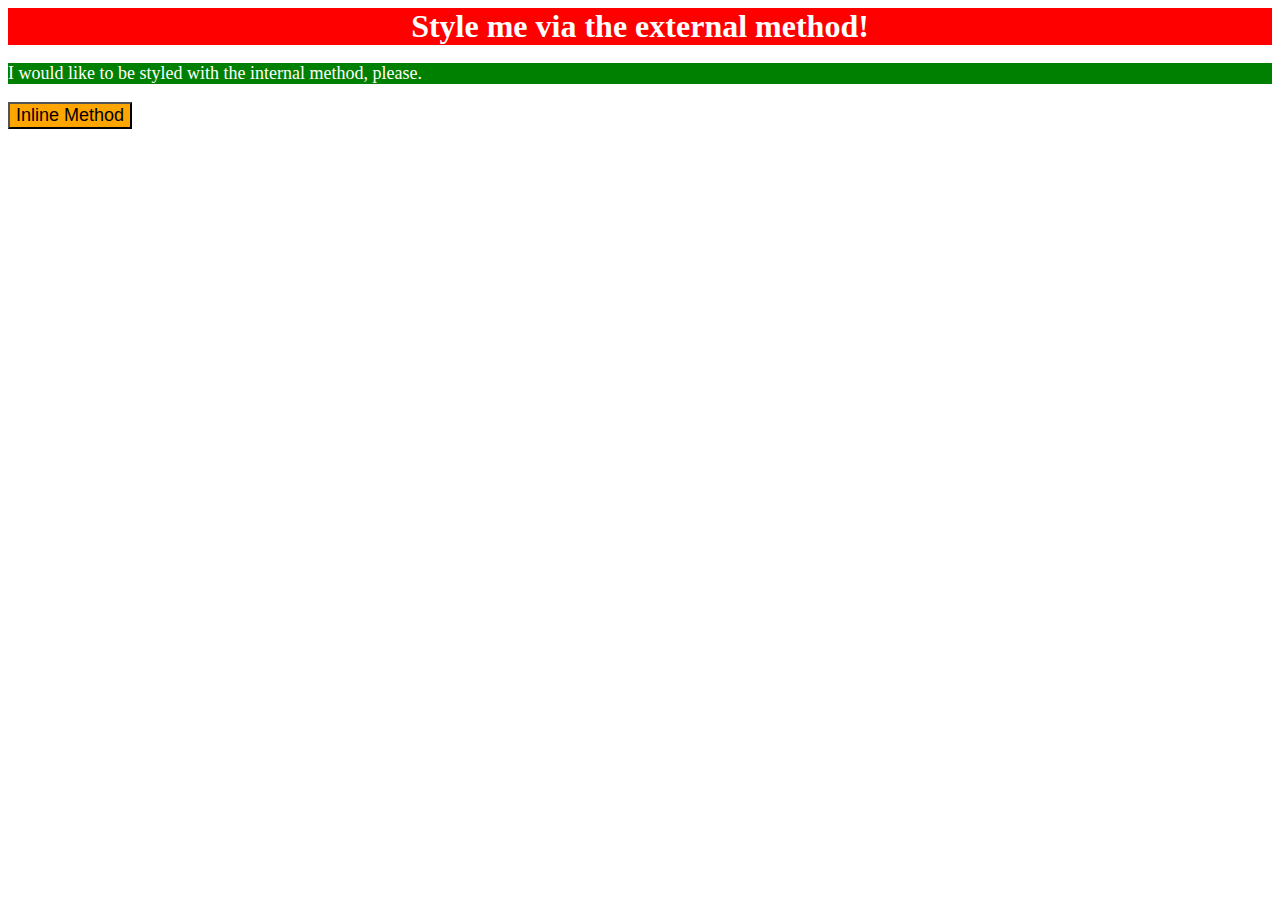
<file: foundations/01-css-methods/index.html>
<!DOCTYPE html>
<html lang="en">
  <head>
    <meta charset="UTF-8">
    <meta http-equiv="X-UA-Compatible" content="IE=edge">
    <meta name="viewport" content="width=device-width, initial-scale=1.0">
    <link rel="stylesheet" href="styles.css">
    <style>
      p {
          background-color: green;
          color: white;
          font-size: 18px;
      }
    </style>
    <title>Methods for Adding CSS</title>
  </head>
  <body>
    <div>Style me via the external method!</div>
    <p>I would like to be styled with the internal method, please.</p>
    <button style="background-color: orange;
    font-size: 18px;">Inline Method</button>
  </body>
</html>
</file>
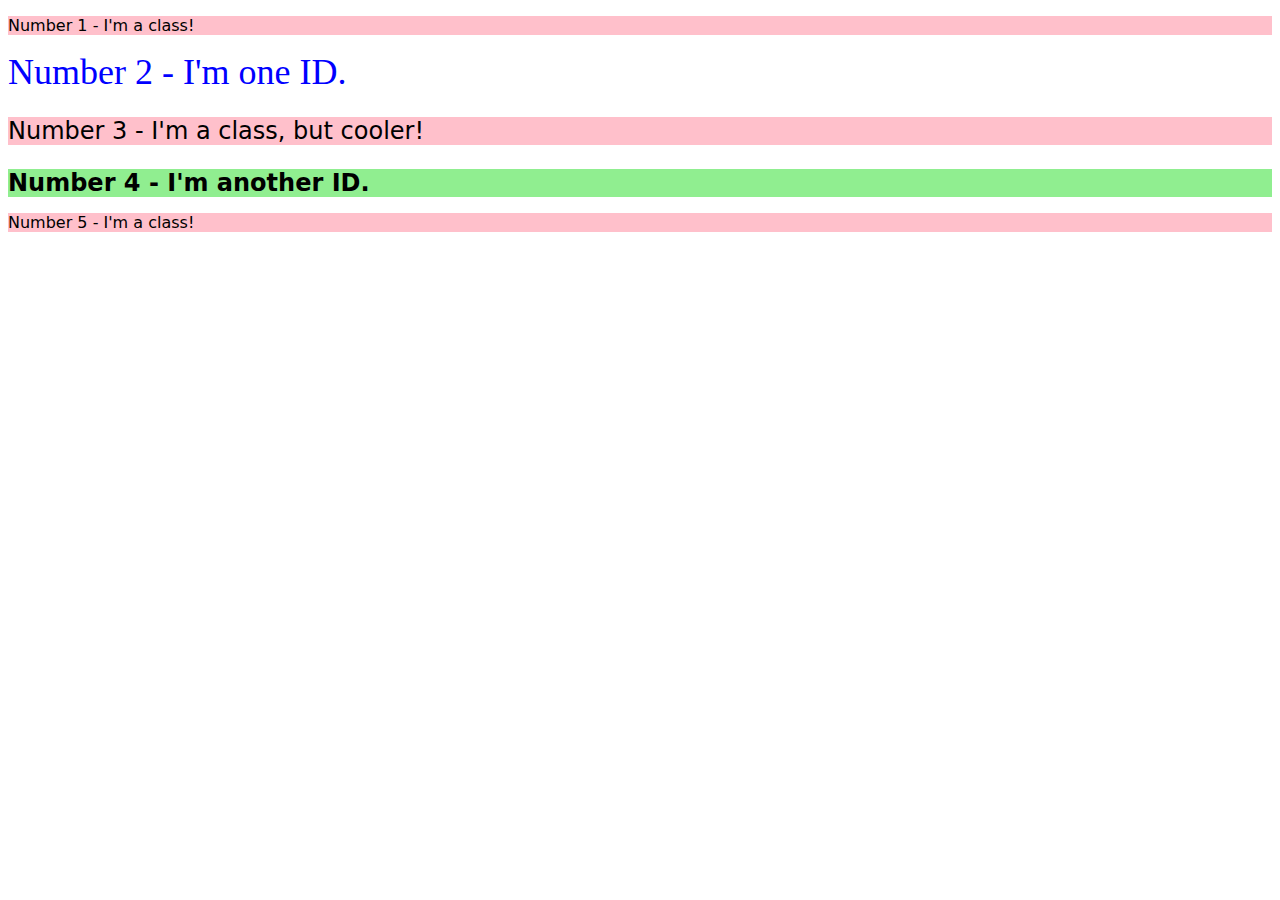
<file: foundations/02-class-id-selectors/index.html>
<!DOCTYPE html>
<html lang="en">
  <head>
    <meta charset="UTF-8">
    <meta http-equiv="X-UA-Compatible" content="IE=edge">
    <meta name="viewport" content="width=device-width, initial-scale=1.0">
    <title>Class and ID Selectors</title>
    <link rel="stylesheet" href="style.css">
  </head>
  <body>
    <p class="p-class">Number 1 - I'm a class!</p>
    <div id="div">Number 2 - I'm one ID.</div>
    <p class="pp">Number 3 - I'm a class, but cooler!</p>
    <div class="pp" id="dd">Number 4 - I'm another ID.</div>
    <p class="p-class">Number 5 - I'm a class!</p>
  </body>
</html>
</file>
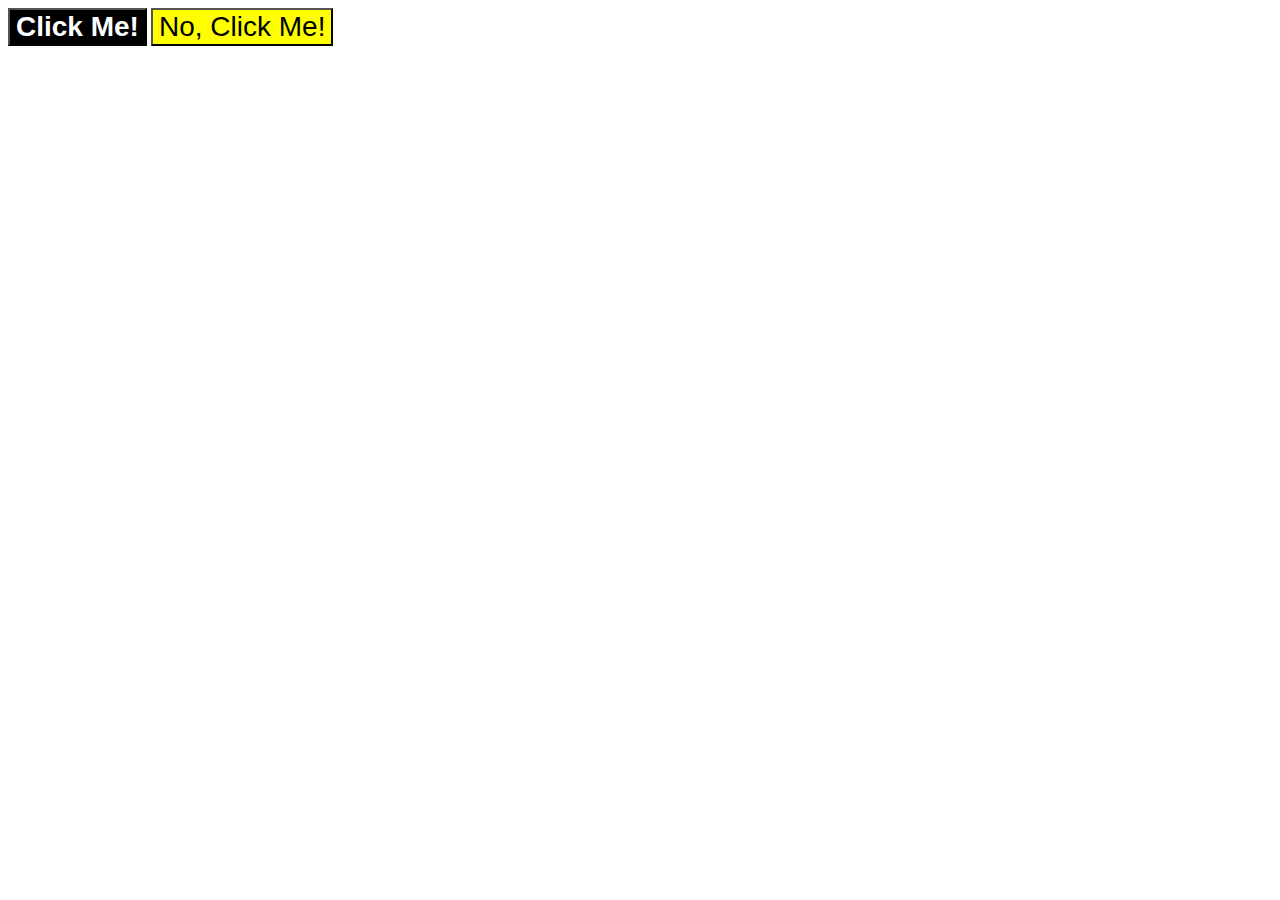
<file: foundations/03-grouping-selectors/index.html>
<!DOCTYPE html>
<html lang="en">
  <head>
    <meta charset="UTF-8">
    <meta http-equiv="X-UA-Compatible" content="IE=edge">
    <meta name="viewport" content="width=device-width, initial-scale=1.0">
    <title>Grouping Selectors</title>
    <link rel="stylesheet" href="style.css">
  </head>
  <body>
    <button class="black-button">Click Me!</button>
    <button class="yellow-button">No, Click Me!</button>
  </body>
</html>
</file>
<file: foundations/01-css-methods/styles.css>
div {
    background-color: red;
    font-size: 32px;
    text-align: center;
    font-weight: bold;
    color: white;
}
</file>
<file: foundations/02-class-id-selectors/style.css>
.p-class, 
.pp{
    background-color: pink;
    font-family: Verdana, DejaVu Sans, sans-serif;
}

.pp {
    font-size: 24px;
}

#div {
    color: blue;
    font-size: 36px;
    font-family: 'Times New Roman', Times, serif;
}

#dd {
    background-color: lightgreen;
    font-weight: bold;
}
</file>
<file: foundations/03-grouping-selectors/style.css>
.black-button,
.yellow-button {
    font-size: 28px;
    font-family: Helvetica, 'Times New Roman', Times, sans-serif;
}

.black-button {
    background-color: black;
    color: white;
    font-weight: bold;
}

.yellow-button {
    background-color: yellow;
}
</file>
